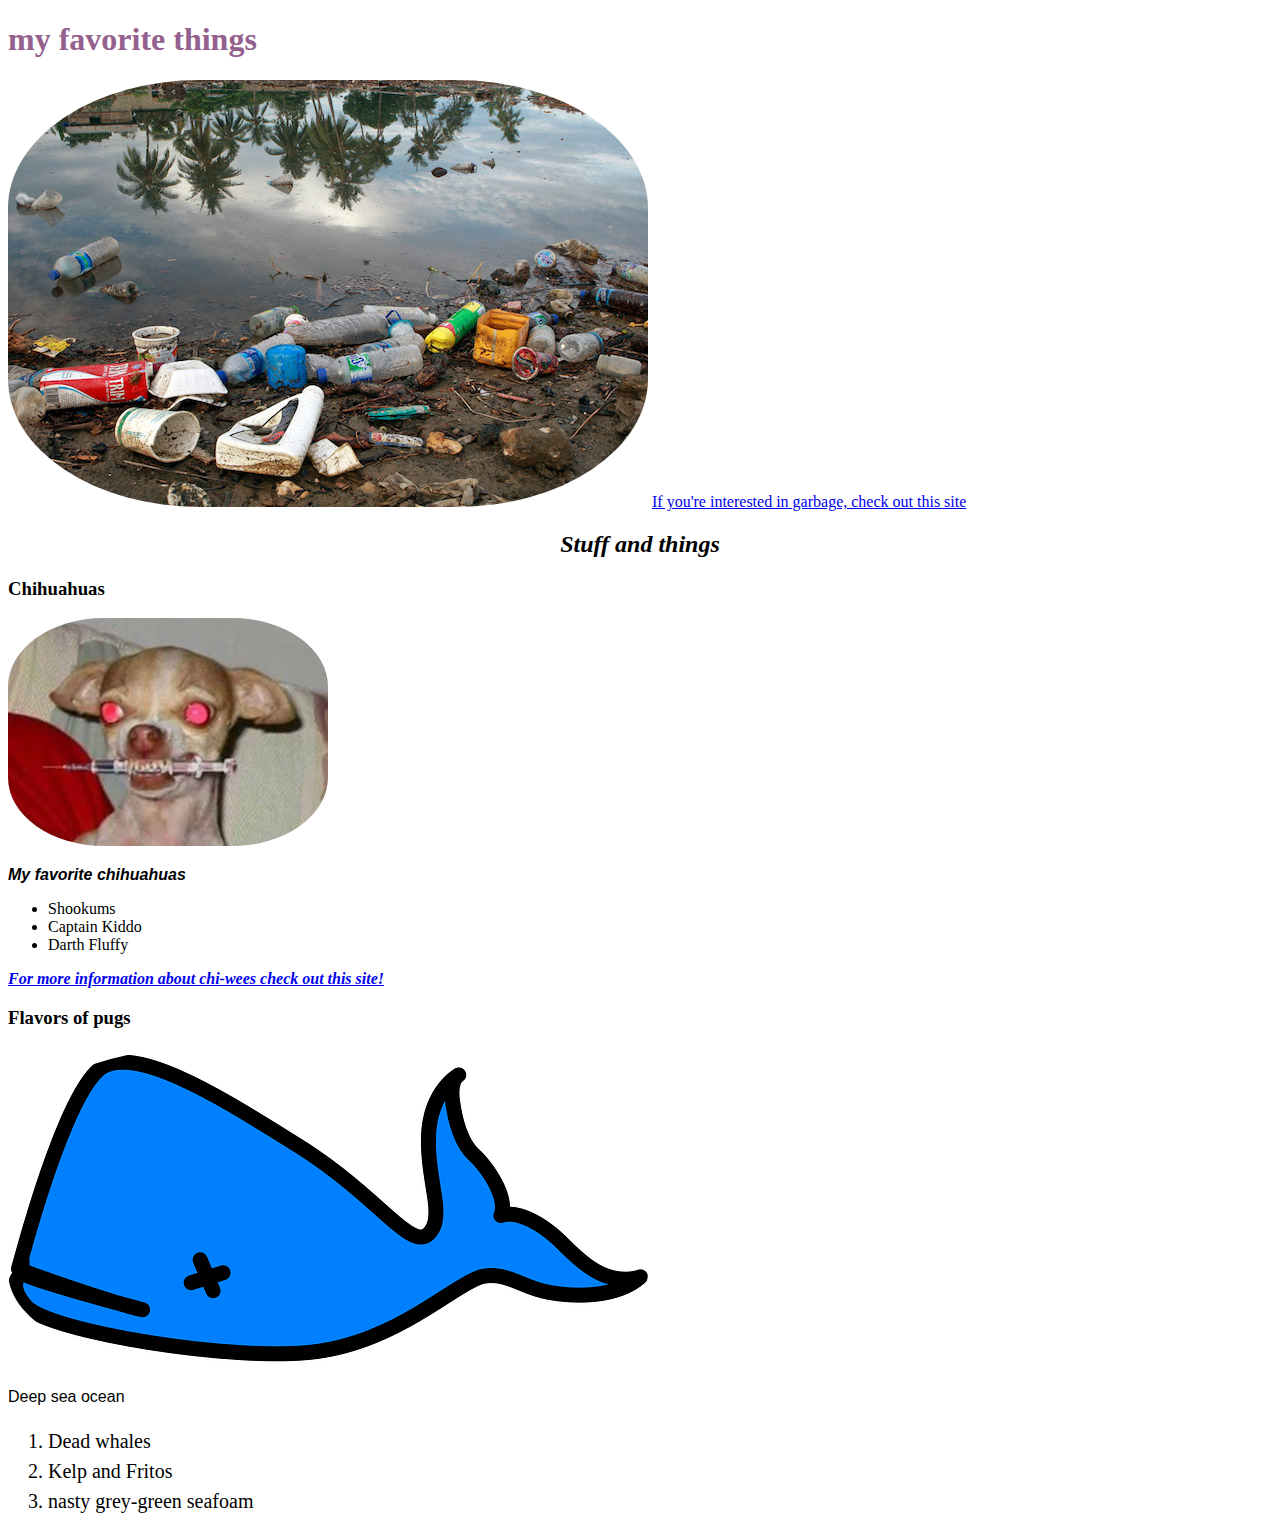
<file: index.html>
<!DOCTYPE html>
<html>
  <head>
    <meta charset="utf-8">
    <link href="css/for_both.css" rel="stylesheet" type="text/css">
        <title>Chris' favorite things</title>
  </head>
  <body>
    <h1>my favorite things</h1>
    <img src="img/garbage.jpg" alt="The last thing you ate">
    <a href="https://www.cnbc.com/2010/09/27/Americas-Largest-Landfills.html">If you're interested in garbage, check out this site</a>
    <h2>Stuff and things</h2>
    <h3>Chihuahuas</h3>
    <img src="img/demon-chihuahua.jpg" alt="The last thing you see">
    <p class="important">My favorite chihuahuas</p>
    <ul>
      <li>Shookums</li>
      <li>Captain Kiddo</li>
      <li>Darth Fluffy</li>
    </ul>
    <a class="important" href="http://www.chihuahuaclubofamerica.org/">For more information about chi-wees check out this site!</a>
    <h3>Flavors of pugs</h3>
    <img src="img/dead-whale.png" alt="The last thing you smell">
    <p>Deep sea ocean</p>
    <ol>
      <li>Dead whales</li>
      <li>Kelp and Fritos</li>
      <li>nasty grey-green seafoam</li>
    </ol>
  </body>
</html>
</file>
<file: css/for_both.css>
h1 {
  color: #94618e;

}

h2 {
  font-style: italic;
  text-align: center;
}

p {
  font-family: sans-serif;
  font-weight: 14;
}

.important {
  font-weight: bold;
  font-style: italic;
}

ol {
  font-size: 20px;
  line-height: 30px;

}

img {
  border-radius: 30%;

}
img.needs-resize {
  border-radius: 30%;
  width: 320px;
  height: auto;
}
</file>
